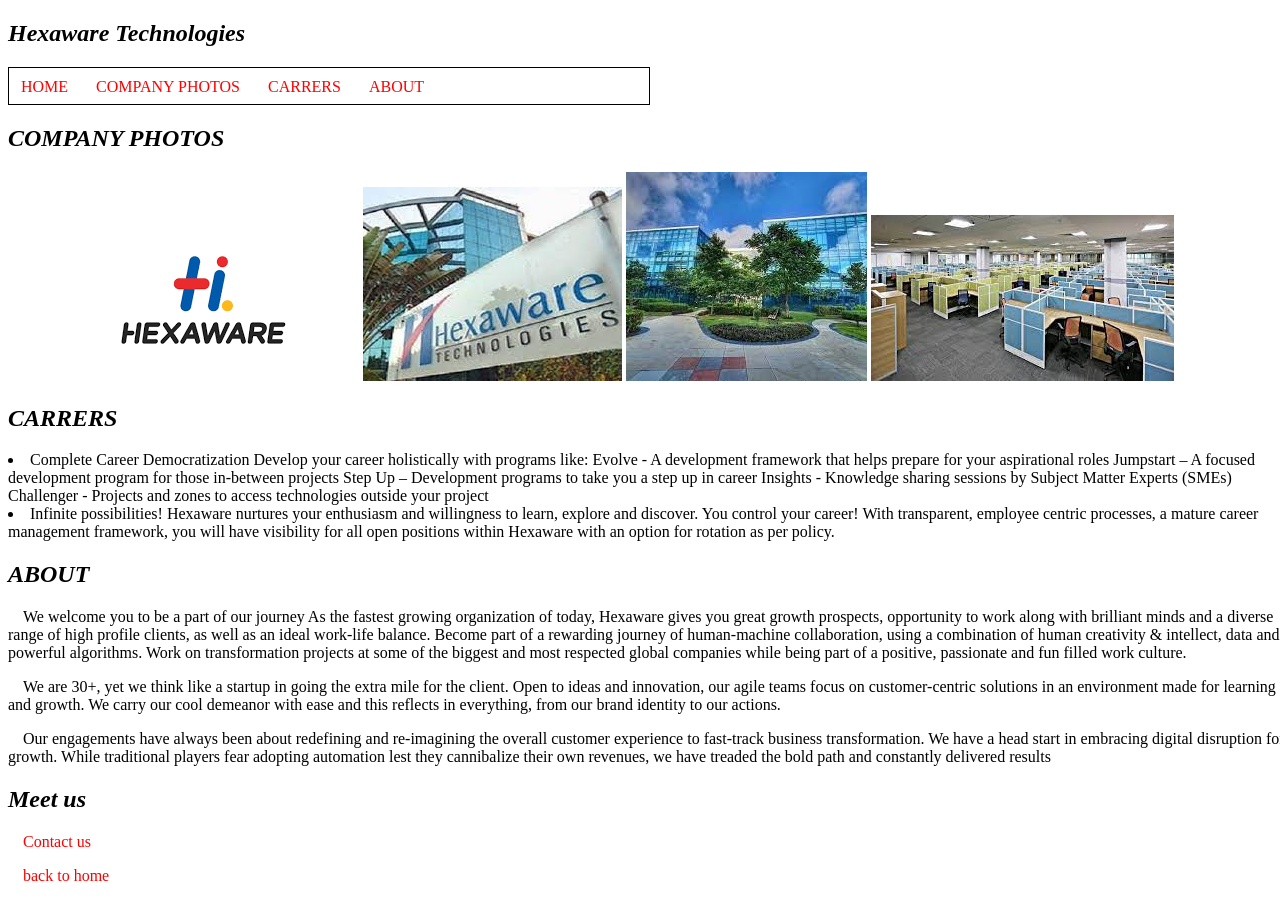
<file: index.html>
<!DOCTYPE html>
<html lang="en">
<head>
    <meta charset="UTF-8">
    <meta http-equiv="X-UA-Compatible" content="IE=edge">
    <meta name="viewport" content="width=device-width, initial-scale=1.0">
    <link rel="stylesheet" href="style1.css">
    <title>HOME PAGE FOR HEXAWARE</title>
</head>
<body class="banner">

    <h2 id="back to home">Hexaware Technologies</h2>

  
            <ul id="pra">
                <li id="pra1"><a href="#">HOME</a></li>
                <li id="pra1"><a href="#photos">COMPANY PHOTOS</a></li>
                <li id="pra1"><a href="#carrers">CARRERS</a></li>
                <li id="pra1"><a href="#about">ABOUT</a></li>
         
            </ul>
    <h2 id="photos">COMPANY PHOTOS</h2>
   <figure>
        <img src="hexa2.png" title="hexaware technologies">
        <img src="hexa1.png" title="hexaware technologies">
        <img src="hexa3.png" title="hexaware technologies">
        <img src="hexa4.png" title="hexaware technologies">
    
    
    </figure>

    <h2 id="carrers">CARRERS</h2>
    <li id="in">
        Complete Career Democratization
Develop your career holistically with programs like:
Evolve - A development framework that helps prepare for your aspirational roles
Jumpstart – A focused development program for those in-between projects
Step Up – Development programs to take you a step up in career
Insights - Knowledge sharing sessions by Subject Matter Experts (SMEs)
Challenger - Projects and zones to access technologies outside your project
    </li>
    <li id="in">Infinite possibilities!
        Hexaware nurtures your enthusiasm and willingness to learn, explore and discover. You control your career!
        
        With transparent, employee centric processes​, a mature career management framework​, you will have visibility for all open positions within Hexaware with an option for rotation as per policy.</li>
<h2 id="about">ABOUT</h2>
 <p><span>We</span> welcome you to be a part of our journey
    As the fastest growing organization of today, Hexaware gives you great growth prospects, opportunity to work along with brilliant minds and a diverse range of high profile clients, as well as an ideal work-life balance.
    
    Become part of a rewarding journey of human-machine collaboration, using a combination of human creativity & intellect, data and powerful algorithms. Work on transformation projects at some of the biggest and most respected global companies while being part of a positive, passionate and fun filled work culture.
    
    
</p>

<p>
    We are 30+, yet we think like a startup in going the extra mile for the client. Open to ideas and innovation, our agile teams focus on customer-centric solutions in an environment made for learning and growth. We carry our cool demeanor with ease and this reflects in everything, from our brand identity to our actions.
</p>
<p>Our engagements have always been about redefining and re-imagining the overall customer experience to fast-track business transformation. We have a head start in embracing digital disruption for growth. While traditional players fear adopting automation lest they cannibalize their own revenues, we have treaded the bold path and constantly delivered results</p>
 <h2 id="meet">Meet us</h2>

 <p><a href="mailto:hexaware@gmail.com">Contact us</a></p>

 <p><a href="#back to home" title="_blank">back to home</a></p>
    </body>
</html>
</file>
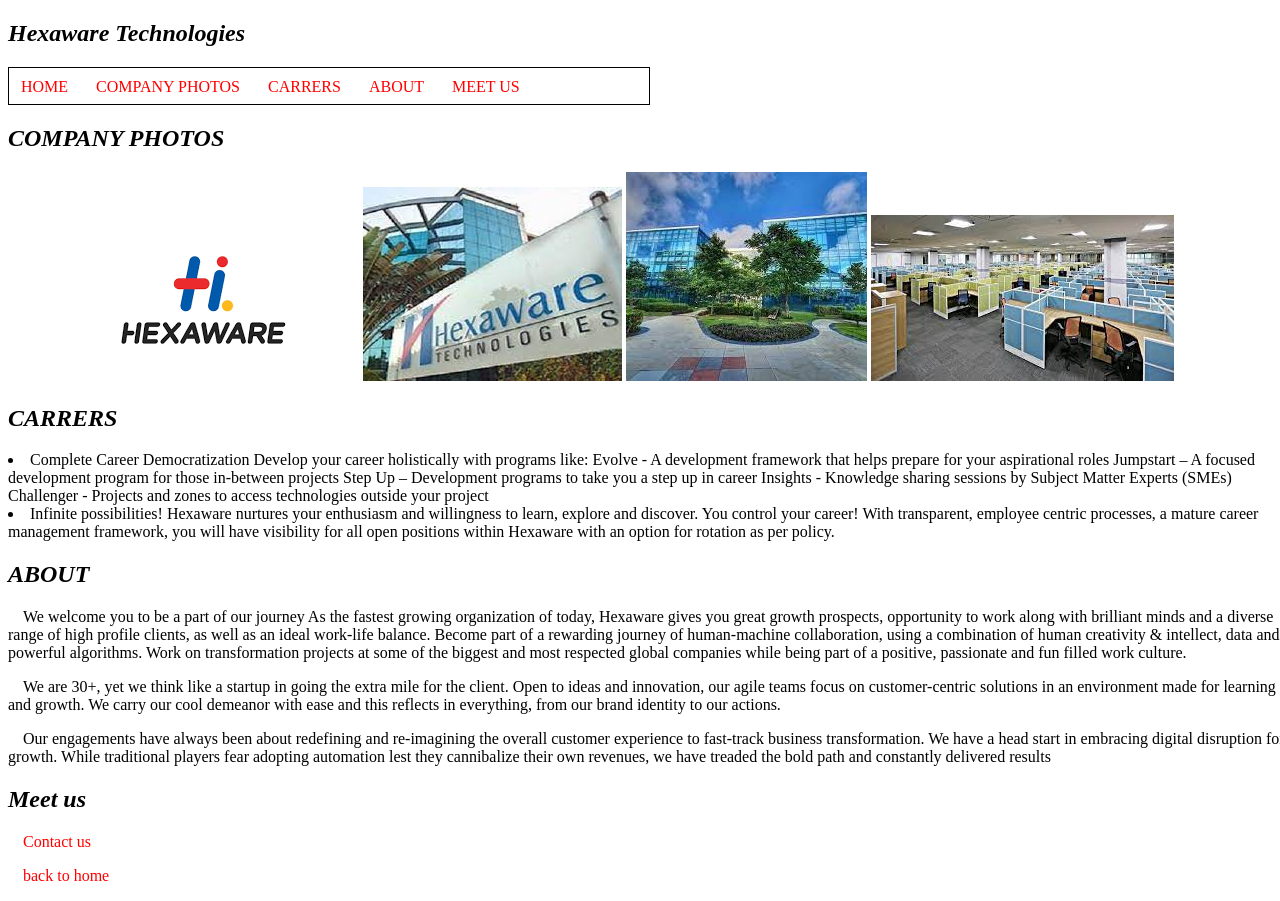
<file: com.html>
<!DOCTYPE html>
<html lang="en">
<head>
    <meta charset="UTF-8">
    <meta http-equiv="X-UA-Compatible" content="IE=edge">
    <meta name="viewport" content="width=device-width, initial-scale=1.0">
    <link rel="stylesheet" href="style1.css">
    <title>HOME PAGE FOR HEXAWARE</title>
</head>
<body class="banner">

    <h2 id="back to home">Hexaware Technologies</h2>

  
            <ul id="pra">
                <li id="pra1"><a href="#">HOME</a></li>
                <li id="pra1"><a href="#photos">COMPANY PHOTOS</a></li>
                <li id="pra1"><a href="#carrers">CARRERS</a></li>
                <li id="pra1"><a href="#about">ABOUT</a></li>
                <li id="pra1"><a href="#meet">MEET US</a></li>
            </ul>
    <h2 id="photos">COMPANY PHOTOS</h2>
   <figure>
        <img src="hexa2.png" title="hexaware technologies">
        <img src="hexa1.png" title="hexaware technologies">
        <img src="hexa3.png" title="hexaware technologies">
        <img src="hexa4.png" title="hexaware technologies">
    
    
    </figure>

    <h2 id="carrers">CARRERS</h2>
    <li id="in">
        Complete Career Democratization
Develop your career holistically with programs like:
Evolve - A development framework that helps prepare for your aspirational roles
Jumpstart – A focused development program for those in-between projects
Step Up – Development programs to take you a step up in career
Insights - Knowledge sharing sessions by Subject Matter Experts (SMEs)
Challenger - Projects and zones to access technologies outside your project
    </li>
    <li id="in">Infinite possibilities!
        Hexaware nurtures your enthusiasm and willingness to learn, explore and discover. You control your career!
        
        With transparent, employee centric processes​, a mature career management framework​, you will have visibility for all open positions within Hexaware with an option for rotation as per policy.</li>
<h2 id="about">ABOUT</h2>
 <p><span>We</span> welcome you to be a part of our journey
    As the fastest growing organization of today, Hexaware gives you great growth prospects, opportunity to work along with brilliant minds and a diverse range of high profile clients, as well as an ideal work-life balance.
    
    Become part of a rewarding journey of human-machine collaboration, using a combination of human creativity & intellect, data and powerful algorithms. Work on transformation projects at some of the biggest and most respected global companies while being part of a positive, passionate and fun filled work culture.
    
    
</p>

<p>
    We are 30+, yet we think like a startup in going the extra mile for the client. Open to ideas and innovation, our agile teams focus on customer-centric solutions in an environment made for learning and growth. We carry our cool demeanor with ease and this reflects in everything, from our brand identity to our actions.
</p>
<p>Our engagements have always been about redefining and re-imagining the overall customer experience to fast-track business transformation. We have a head start in embracing digital disruption for growth. While traditional players fear adopting automation lest they cannibalize their own revenues, we have treaded the bold path and constantly delivered results</p>
 <h2 id="meet">Meet us</h2>

 <p><a href="mailto:hexaware@gmail.com">Contact us</a></p>

 <p><a href="#back to home" title="_blank">back to home</a></p>
    </body>
</html>
</file>
<file: style1.css>
.banner
{

     width: 100%;
     background-color: white;
     text-decoration-line:none;
   
     
    
}
h2{
     font-style:oblique;
}
h2:hover{
     color:red;
    
}
span{
     text-transform: capitalize;
}
p{
     text-indent:15px;
}
#pra

{
     list-style-type:none;
     background-color: white;
     border:1px solid black;
     padding:10px 0 0 0;
     
 
     width:50%;
     height:26px;
  
    
}
#pra1{
     display:inline-block;
     padding:0 12px;
     color:blue;
}
a{
     text-decoration-line:none;
    
     /* color: transparent; */
      color: red; 
}
a:hover{
     border:5px solid red;

}
a:hover{
     width:auto;
     color:gray ;
     transition: 1s;
     left:0;
     
}
#in
{
     list-style-position: inside;
}
</file>
